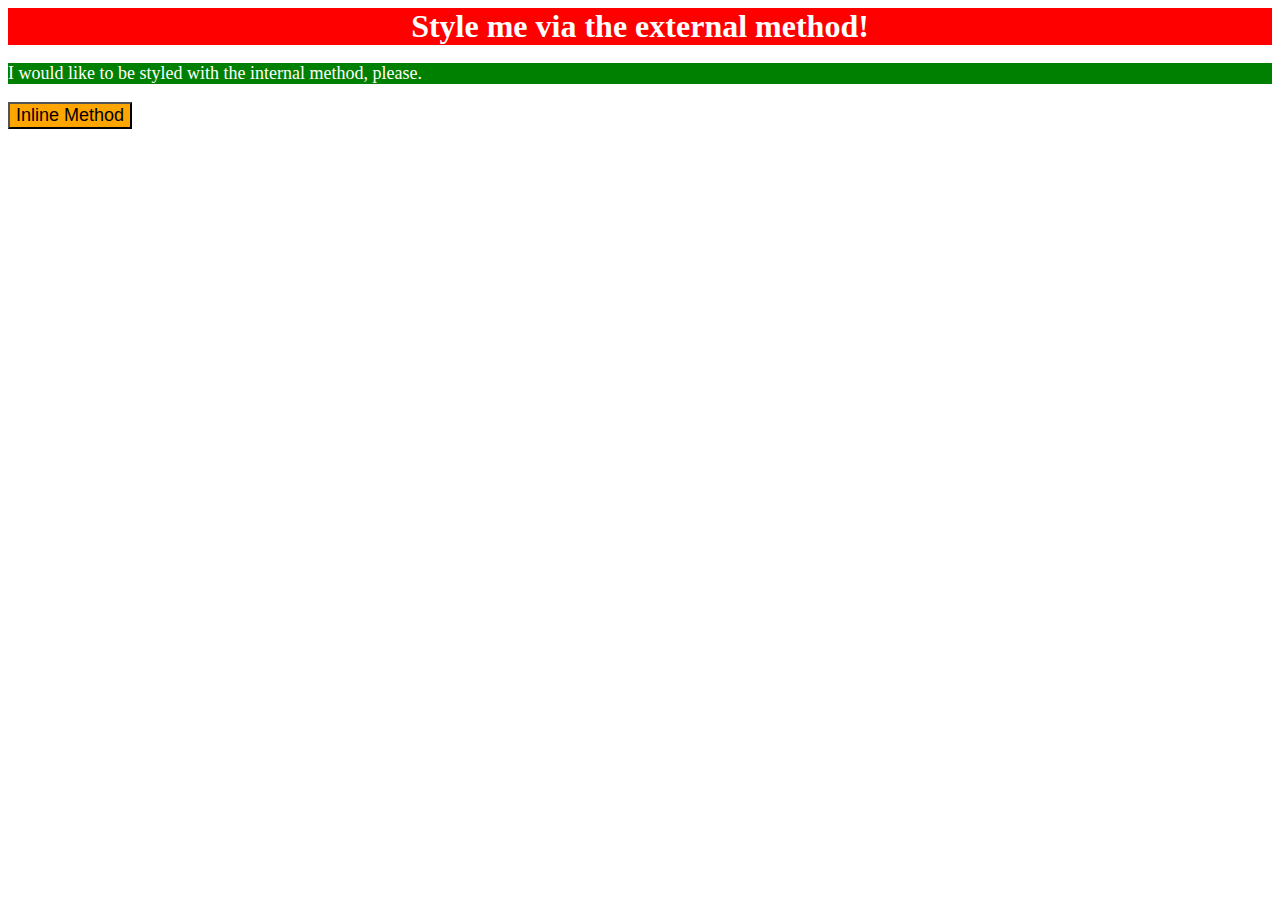
<file: foundations/01-css-methods/index.html>
<!DOCTYPE html>
<html lang="en">
  <head>
    <meta charset="UTF-8">
    <meta http-equiv="X-UA-Compatible" content="IE=edge">
    <meta name="viewport" content="width=device-width, initial-scale=1.0">
    <link rel="stylesheet" href="style.css">
    <title>Methods for Adding CSS</title>
  </head>
  <body>
    <style>
      p{
        background-color: green;
        color: white;
        font-size: 18px;
      }
    </style>
    <div>Style me via the external method!</div>
    <p>I would like to be styled with the internal method, please.</p>
    <button style="background-color: orange; font-size: 18px;">Inline Method</button>
  </body>
</html>
</file>
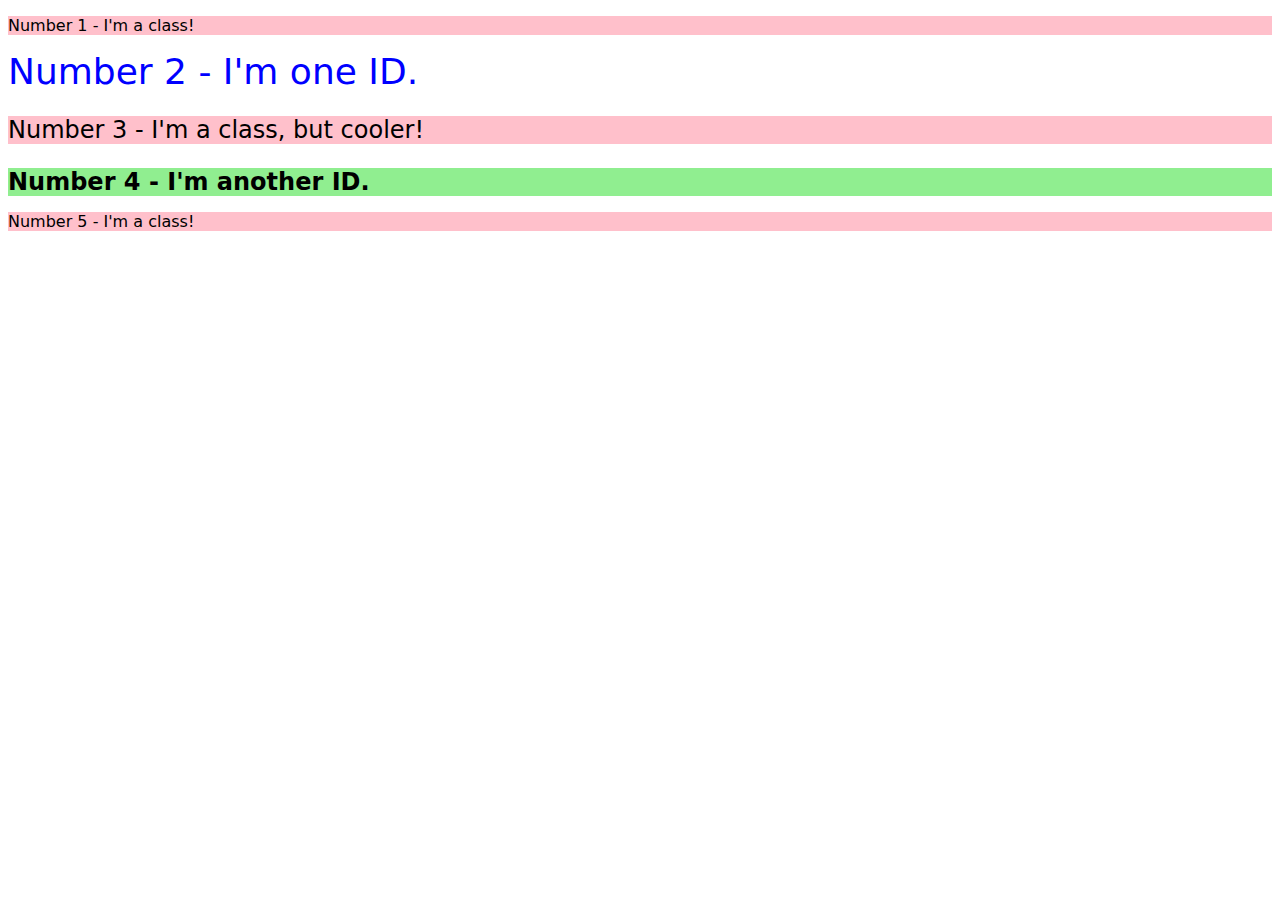
<file: foundations/02-class-id-selectors/index.html>
<!DOCTYPE html>
<html lang="en">
  <head>
    <meta charset="UTF-8">
    <meta http-equiv="X-UA-Compatible" content="IE=edge">
    <meta name="viewport" content="width=device-width, initial-scale=1.0">
    <title>Class and ID Selectors</title>
    <link rel="stylesheet" href="style.css">
  </head>
  <body>
    <p class="aClass">Number 1 - I'm a class!</p>
    <div id="one">Number 2 - I'm one ID.</div>
    <p class="aClass butCooler" >Number 3 - I'm a class, but cooler!</p>
    <div id="another">Number 4 - I'm another ID.</div>
    <p class="aClass">Number 5 - I'm a class!</p>
  </body>
</html>
</file>
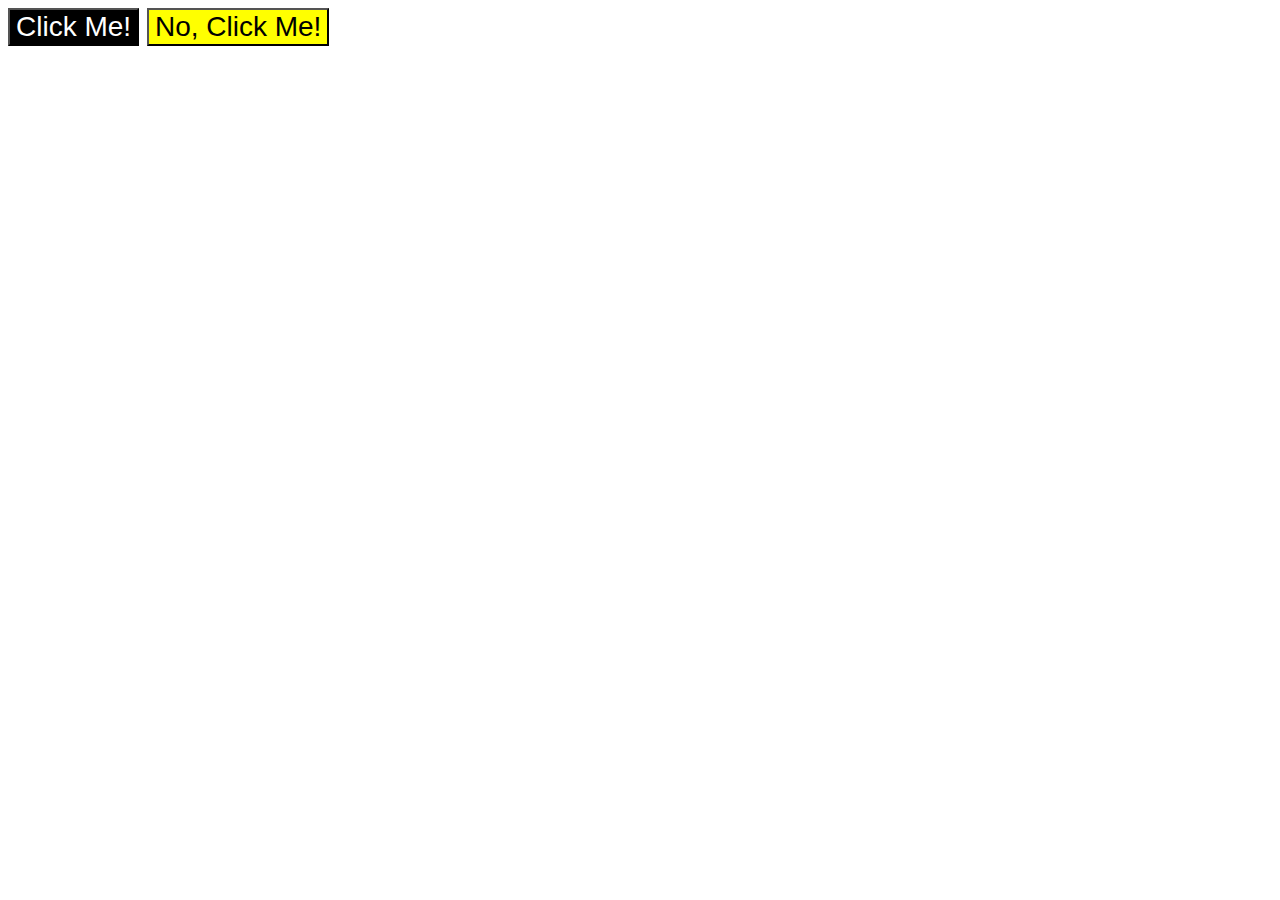
<file: foundations/03-grouping-selectors/index.html>
<!DOCTYPE html>
<html lang="en">
  <head>
    <meta charset="UTF-8">
    <meta http-equiv="X-UA-Compatible" content="IE=edge">
    <meta name="viewport" content="width=device-width, initial-scale=1.0">
    <title>Grouping Selectors</title>
    <link rel="stylesheet" href="style.css">
  </head>
  <body>
    <button class="class">Click Me!</button>
    <button >No, Click Me!</button>
  </body>
</html>
</file>
<file: foundations/01-css-methods/style.css>
div{
    background-color: red;
    color:white;
    font-size: 32px;
    text-align: center;
    font-weight: bold;
}
</file>
<file: foundations/02-class-id-selectors/style.css>
*{
    font-family: Verdana, "DejaVu Sans", sans-serif;
}

.aClass{
    background-color: pink;
}

.butCooler{
    font-size: 24px;
}

#one{
    color: blue;
    font-size: 36px;
}

#another{
    background-color: lightgreen;
    font-size: 24px;
    font-weight: bold;
}
</file>
<file: foundations/03-grouping-selectors/style.css>
*{
    font-size: 28px;
    font-family: Helvetica, 'Times New Roman', sans-serif;
}

button{
    background-color: yellow;
}

.class{
    background-color: black;
    color: white;
}
</file>
